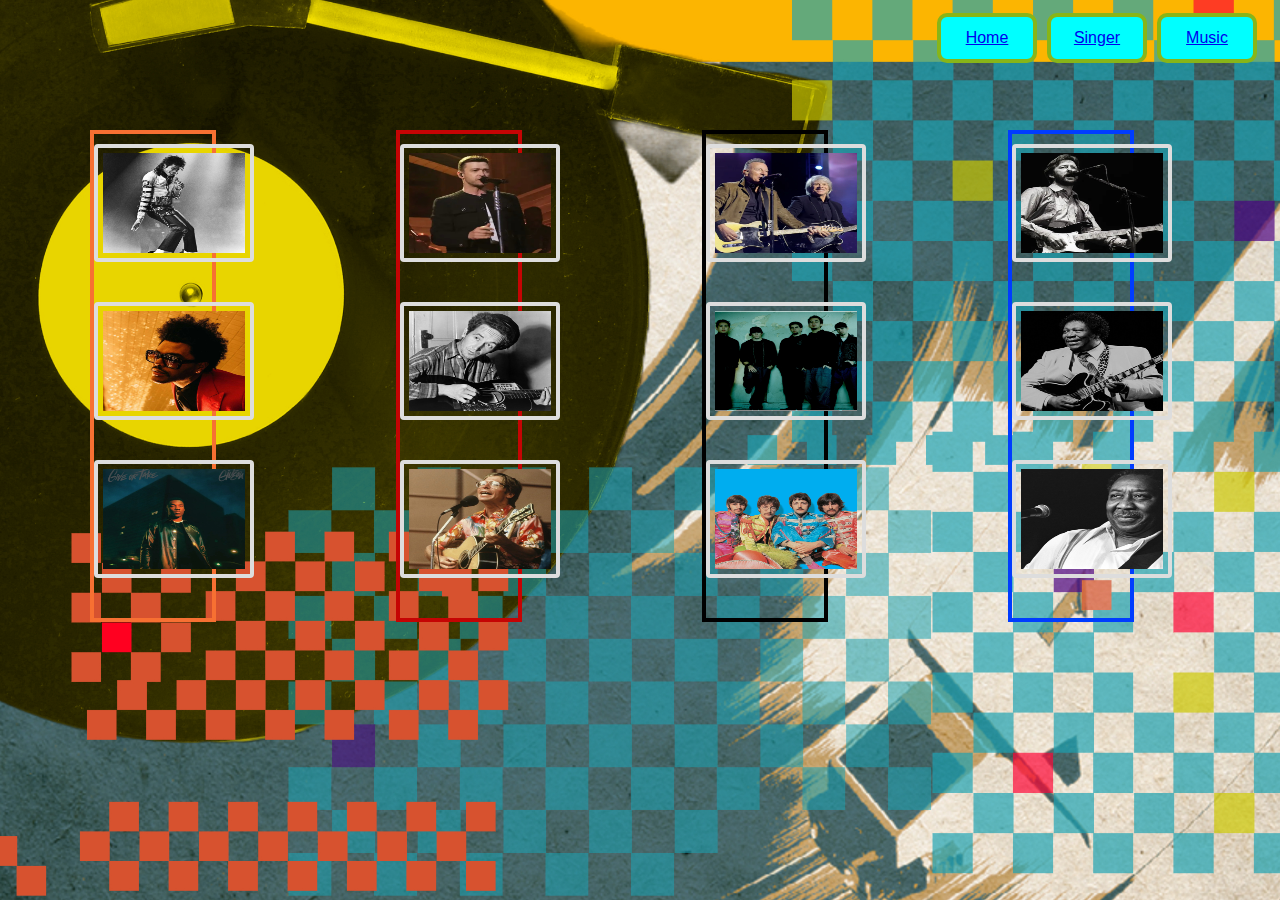
<file: html/artists.html>
<!DOCTYPE html>
<html lang="en">
<head>
    <meta charset="UTF-8">
    <meta name="viewport" content="width=device-width, initial-scale=1.0">
    <title>Singer</title>
    <link rel="stylesheet" href="../css/artists.css">
</head>
<body>
    <div class="container">
        <div class="music">
            <iframe frameborder="no" border="0" marginwidth="0" marginheight="0" width=330 height=86 src="//music.163.com/outchain/player?type=2&id=27448352&auto=1&height=66"></iframe>
        </div>
        <div class="img">
            <div class="RBRow">
                <div class="image-container">
                    <img src="../media/images/1) Mj R&B.jpeg" alt="R&B Image">
                    <div class="overlay">
                        <div class="text">Michael Jackson</div>
                    </div>
                </div>    
                <div class="image-container">
                    <img src="../media/images/2)The weeknd R&B.jpeg" alt="R&B Image">
                    <div class="overlay">
                        <div class="text">The Weeknd</div>
                    </div>
                </div>
                <div class="image-container">
                    <img src="../media/images/3) Giveon R&B.jpeg" alt="R&B Image">
                    <div class="overlay">
                        <div class="text">Giveon</div>
                    </div>
                </div>
            </div>
        </div>
        <div class="img">
            <div class="FolkRow">
                <div class="image-container">
                    <img src="../media/images/4) justin timberlake FOLK.jpeg" alt="Folk Image">
                    <div class="overlay">
                        <div class="text">Justin Timberlake</div>
                    </div>
                </div>
                <div class="image-container">
                    <img src="../media/images/5) Wg folk.jpeg" alt="Folk Image">
                    <div class="overlay">
                        <div class="text">Woody Guthrie</div>
                    </div>
                </div>
                <div class="image-container">
                    <img src="../media/images/6) John Denver FOLK.jpeg" alt="Folk Image">
                    <div class="overlay">
                        <div class="text">John Denver</div>
                    </div>
                </div>   
            </div>
        </div>  
        <div class="img">
            <div class="RockRow">
                <div class="image-container">
                    <img src="../media/images/7) Bon Jovi ROCK.jpeg" alt="Rock Image">
                    <div class="overlay">
                        <div class="text">Bon Jovi</div>
                    </div>
                </div>
                <div class="image-container">
                    <img src="../media/images/8) Lp rock.jpeg" alt="Rock Image">
                    <div class="overlay">
                        <div class="text">Linkin Park</div>
                    </div>
                </div>
                <div class="image-container">
                    <img src="../media/images/9) The Beatles ROCK.jpeg" alt="Rock Image">
                    <div class="overlay">
                        <div class="text">The Beatles</div>
                    </div>
                </div>
            </div>
        </div>
        <div class="img">
            <div class="BluesRow">
                <div class="image-container">
                    <img src="../media/images/10) Eric Clapton Blues.jpeg" alt="Blues Image">
                    <div class="overlay">
                        <div class="text">Eric Clapton</div>
                    </div>
                </div>
                <div class="image-container">
                    <img src="../media/images/11) B.B king Blues.jpeg" alt="Blues Image">
                    <div class="overlay">
                        <div class="text">B.B king</div>
                    </div>
                </div>
                <div class="image-container">
                    <img src="../media/images/12)Muddy Waters Blues.jpeg" alt="Blues Image">
                    <div class="overlay">
                        <div class="text">Muddy Waters</div>
                    </div>
                </div>
            </div>
        </div>
        <div class="background-image">
            <div class="menu">
                <button><a href="../index.html">Home</a></button>
                <button><a href="artists.html">Singer</a></button>
                <button><a href="../html/music.html">Music</a></button>
            </div>
        </div>
    </div>
</body>
</html>
</file>
<file: css/artists.css>
body, html {
    height: 100%;
    margin: auto;  
    overflow: hidden;  
}

.container {
    position: relative;
    height: 100%;
}

.background-image {
    background-image: url("../media/images/img-1.jpeg");
    background-size:cover;
    background-repeat: no-repeat;
    background-position: center;
    background-color: black;
    
    height: 100%;
}


.menu {
    position: absolute;
    top: 0;
    right: 0;
    padding: 13px; 
    display: flex;
}

.menu button {
    width: 100px;
    height: 50px;
    background-color: aqua; 
    margin-right: 10px;
    border-radius: 10px;
    border: 4px solid #88b518;
    font-size: 16px;
    transition: background-color 0.3s ease;
}

.menu button:hover {
    background-color: #88b518;
}

.RBRow {
    border: 4px solid #f77032; 
}

.FolkRow {
    border: 4px solid #c50404; 
}

.RockRow {
    border: 4px solid #000000; 
}
.BluesRow {
    border: 4px solid #003cff; 
}


.img {
    margin-top: 40px;
    padding: 90px;
    float: left;
}


.img img {
    width: 120%;
    height: 100px;
    display: block;
    margin-bottom: 40px;
    margin-top: 10px;
    border-radius: 10px;
    border: 4px solid #dddddd;
    border-radius: 4px;
    padding: 5px;
    
    
}

.image-container {
    position: relative;
    margin-bottom: 10px;
    margin-top: 10px;
}
.overlay {
    position: absolute;
    top: 0%;
    left: 0;
    right: 0;
    background-color: rgba(4, 28, 37, 0.7);
    overflow: hidden;
    width: 130%;
    height: 0;
    transition: .5s ease;
}

.text {
    white-space: nowrap;
    color: rgb(255, 255, 255);
    font-size: 20px;
    position: absolute;
    top: 50%;
    left: 50%;
    transform: translate(-50%, -50%);
    -ms-transform: translate(-50%, -50%);
}

.image-container:hover .overlay {
    height: 100%;
}

.music{
    position: absolute;
    top: 90%;
    left: 75%;  
}
</file>
